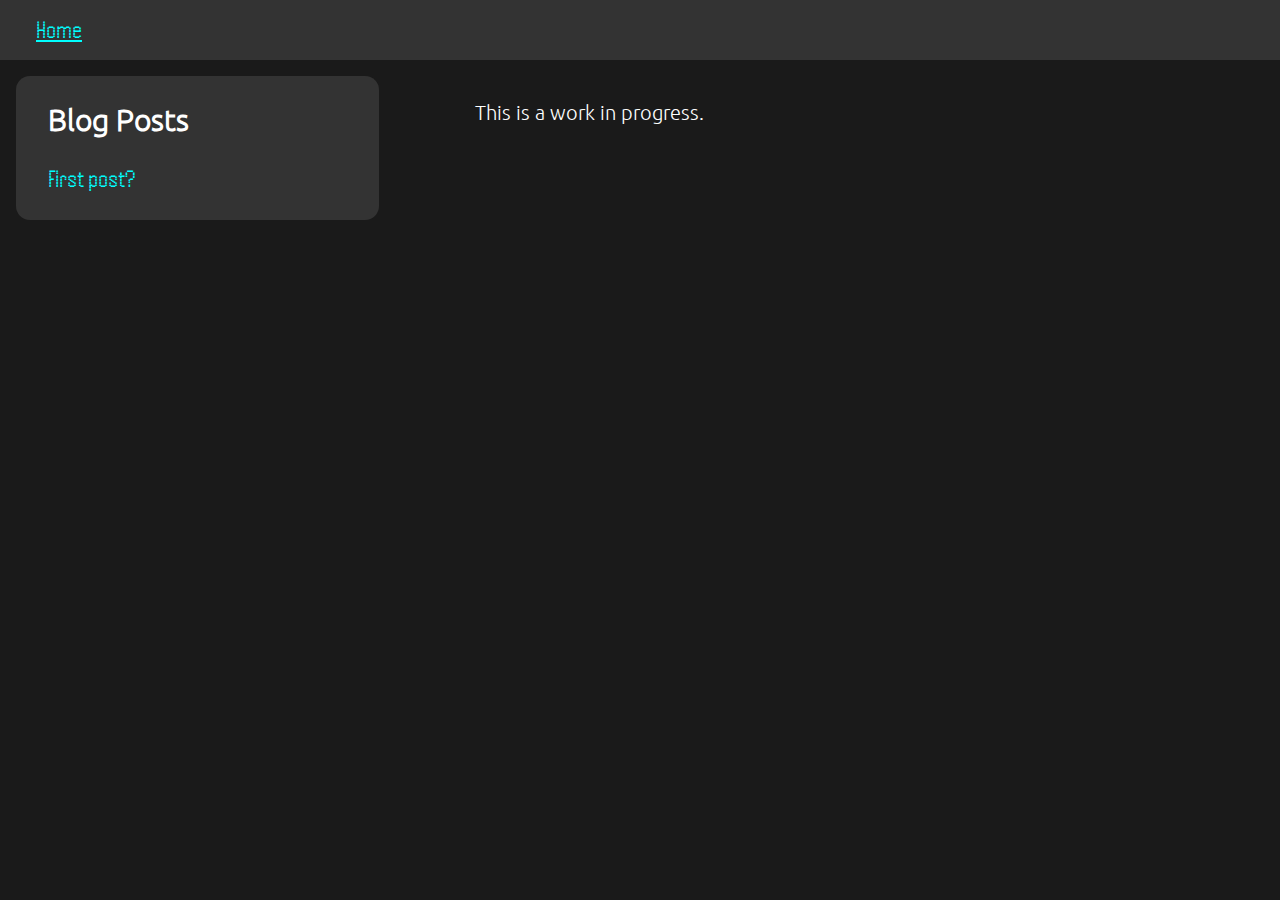
<file: blog.html>
<!DOCTYPE html>
<html lang="en">
<head>
    <meta charset="UTF-8">
    <meta name="viewport" content="width=device-width, initial-scale=1.0">
    <title>Blog - riggi.me</title>
    <link rel="stylesheet" href="css/style.css">
</head>
<body>
    <header>
        <nav>
            <a href="index.html">Home</a>
            &emsp;
            <span id="Dublin_z70b" style="font-size:25px;"></span>
            <script src="//widget.time.is/t.js"></script>
            <script>
                time_is_widget.init({Dublin_z70b:{}});
            </script>
            <a href="https://time.is/Dublin" id="time_is_link" rel="nofollow"></a>
        </nav>
    </header>
    <main class="blog-container">
        <aside class="blog-side">
            <h1>Blog Posts</h1>
            <ul id="post-list">
                <!-- Sidebar posts will be populated here -->
            </ul>
        </aside>
        <section id="post-content">
        </section>
    </main>
    <script src="js/markdown-it.min.js"></script>
    <script src="js/script.js"></script>
</body>
</html>
</file>
<file: css/style.css>
@font-face {
    font-family: Ubuntu;
    src: url("/fonts/Ubuntu-Light.ttf");
}

@font-face {
    font-family: Handjet;
    src: url("/fonts/Handjet-VariableFont_ELGR,ELSH,wght.ttf");
}

body {
    background-color: #1a1a1a;
    color: #ffffff;
    margin: 0;
    padding: 0;
}

header {
    background-color: #333333;
    padding: 1em;
}

main {
    padding: 1em;
}

a {
    font-family: Handjet, sans-serif;
    font-weight: normal;
    font-size: 25px;
    color: cyan;
}

a:hover {
    color: white;
}

h1 {
    font-family: Ubuntu, sans-serif;
    font-size: 30px;
}

p, li {
    font-family: Ubuntu, sans-serif;
    font-size: 20px;
    line-height: 1.6;
}

nav {
    list-style: none;
    padding-left: 20px;
}

#Dublin_z70b {
    font-family: Handjet, sans-serif;
}

aside {
    background-color: #333333;
}

/* Home page layout */
@media (min-width: 768px) {
    .home-container {
        display: flex;
        flex-direction: column;
    }
}

@media (min-width: 960px) {
    .home-container {
        display: flex;
        flex-direction: row;
    }
}

.home-container {
    align-items: flex-start;
    padding: 1em 1em 1em 30px;
    box-sizing: border-box;
}

.home-side {
    margin: 0 0 20px 20px;
    padding: 2em;
    max-width: 200px;
    border-radius: 10px;
}

.text-content {
    flex: 3;
    padding: 0px 20px 20px 0;
}

/* Blog page layout */
@media (min-width: 768px) {
    .blog-container {
        display: flex;
        flex-direction: column;
    }
}

@media (min-width: 960px) {
    .blog-container {
        display: flex;
        flex-direction: row;
    }
}

.blog-container {
    align-items: flex-start;
}

.blog-side {
    flex: 1;
    padding: 5px 2em 5px;
    border-radius: 14px;
}

#post-list {
    list-style-type: none;
    padding: 0;
}

#post-list li {
    margin-bottom: 5px;
}

#post-list li a {
    color: cyan;
    text-decoration: none;
}

#post-list li a:hover {
    color: #ffffff;
}

#post-content {
    flex: 2;
    padding: 0 12em 0 6em;
}

#post-body {
    white-space: pre-wrap;
}

#photo {
    height: 800px;
    background-image: url(/fog.png);
    background-repeat: repeat-x;
    background-position: bottom;
}
</file>
